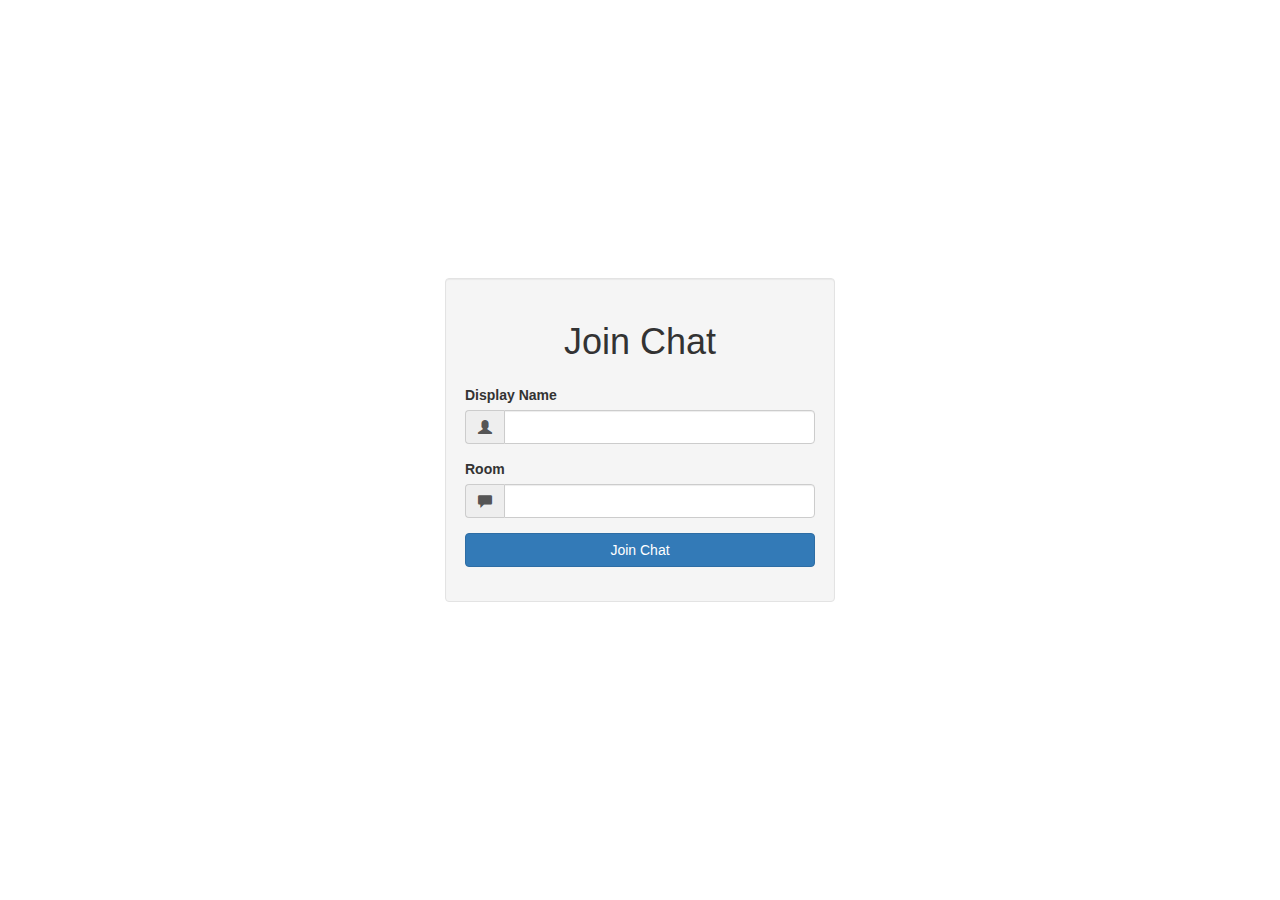
<file: public/index.html>
<!doctype html>
<html>
	<head>
		<meta charset="UTF-8">
		<title>Socket.io Basics</title>
		<link rel="stylesheet" type="text/css" href="./css/bootstrap.min.css">
		<link rel="stylesheet" type="text/css" href="./css/styles.css">
	</head>
	
	<body>
		<div class="vertical-center">
			<div class="container">
				<div class="row">
					<div class="col-md-4 col-md-offset-4 well">
						<h1 class="text-center">Join Chat</h1>
						<form action="/chat.html" id="joining-form">
				
							<div class="form-group">
								<label>Display Name</label>
								<div class="input-group">
									<span class="input-group-addon">
										<i class="glyphicon glyphicon-user"></i>
									</span>
									<input type="text" name="name" class="form-control" />				
								</div>						
							</div>

							<div class="form-group">
								<label>Room</label>
								<div class="input-group">
									<span class="input-group-addon">
										<i class="glyphicon glyphicon-comment"></i>
									</span>
									<input type="text" name="room" class="form-control" />			
								</div>						
							</div>

							<div class="form-group">
								<input type="submit" value="Join Chat" class="btn btn-primary btn-block">
							</div>
						</form>
					</div>
				</div>
			</div>			
		</div>		
	</body>
</html>
</file>
<file: public/css/styles.css>
.vertical-center {
	min-height:100vh;
	margin:0;
	display:flex;
	align-items:center;
}

h1 {
	margin: 24px 0;
}

.messages p {
	margin: 6px 0;
}
</file>
